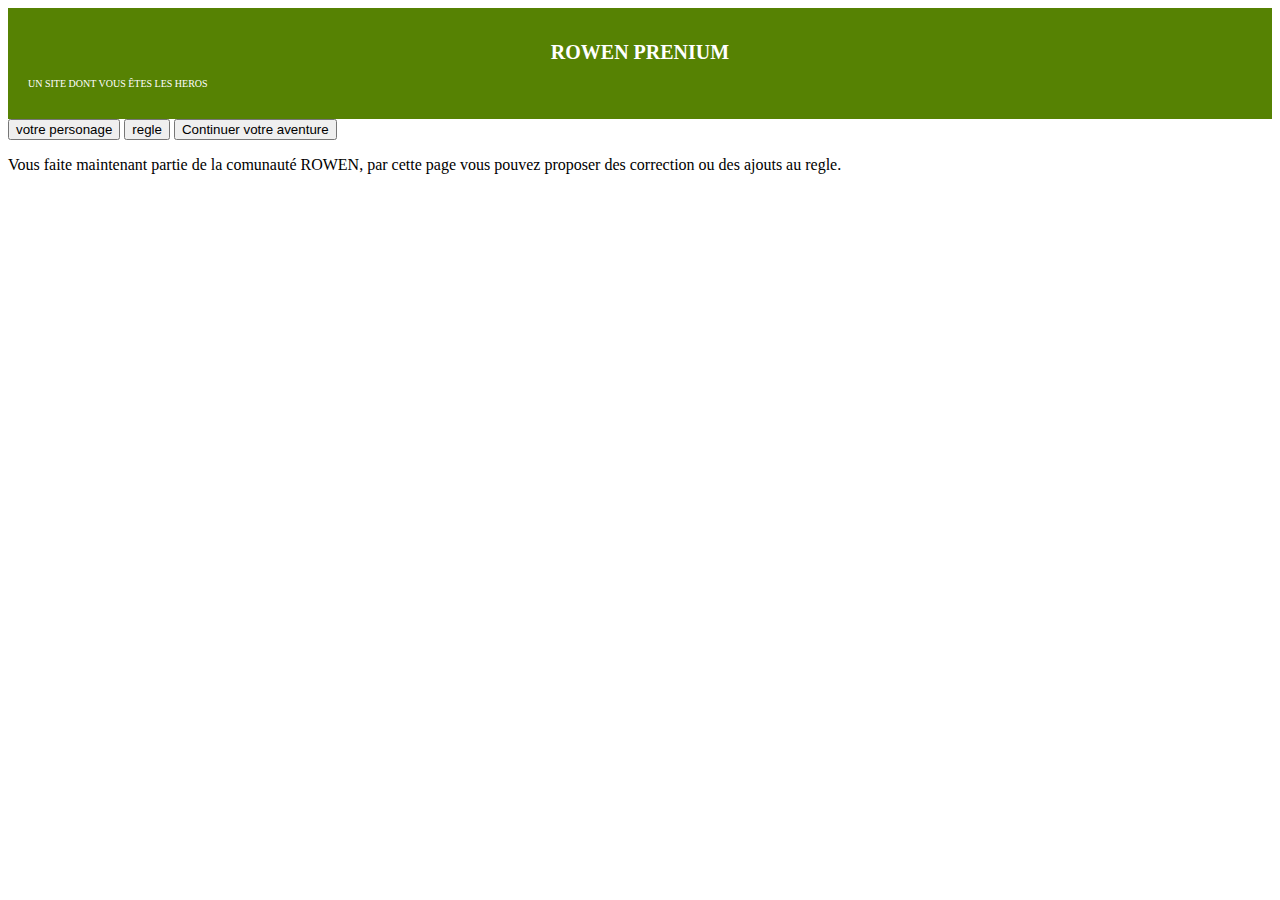
<file: welcome.html>
<!DOCTYPE html>
<html>
<head>
  <meta charset="UTF-8">
  <meta name="viewport" content="width=device-width" />
  <title>r</title>
  <link rel="stylesheet" href="style.css" />
</head>
<body>

<html>
<head>
<style>

h1 {text-align: center;}
h3 {text-align: center;}
h2 {text-align: center;}
bold {text-align: center;}
div {text-align: center;}
</style>
</head>
<body>
</div>

<div class="header">
<h1>ROWEN PRENIUM</h1>
<p>UN SITE DONT VOUS ÊTES LES HEROS</p>
</div>

<input type=button onClick="parent.location='home.html'"
 value='votre personage'>

<input type=button onClick="parent.location='régle.html'"
 value='regle'>

<input type=button onClick="parent.location='index.pdf'"
 value='Continuer votre aventure'>

</body>
</html>
<p>Vous faite maintenant partie de la comunauté ROWEN, par cette page vous pouvez proposer des correction ou des ajouts au regle.
</file>
<file: style.css>
.header {
  padding: 20px;
  text-align: center;
  background: 	#568203;
  color: white;
  font-size: 10px;
}
p {
  text-align: justify;
  text-justify: inter-word;
}
</file>
